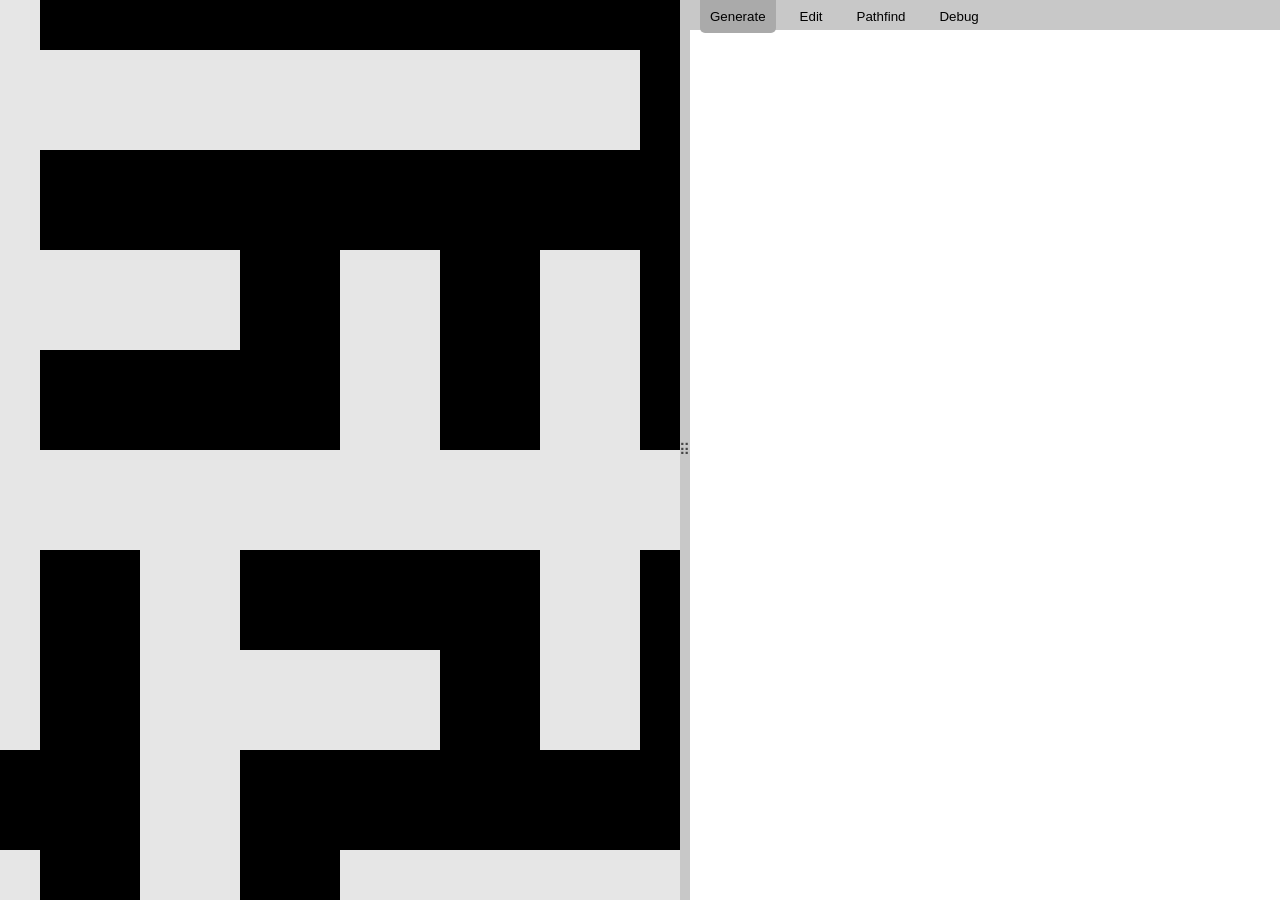
<file: index.html>
<!DOCTYPE HTML>
<html>

<head>
    <title>Infinite Maze Generator</title>
    <link rel="stylesheet" href="styles.css">

    <script src="util/canvas.js" defer></script>
    <script src="util/mouse-tracker.js" defer></script>
    <script src="util/util.js" defer></script>

    <script src="cam.js" defer></script>
    <script src="infinite-maze.js" defer></script>
    <script src="bitmask.js" defer></script>

    <script src="ui.js" defer></script>

    <script src="index.js" defer></script>
</head>

<body>
    <div id="ui-container">
        <script>
            function init() {
                try {
                    initialize();
                } catch (err) {
                    window.setTimeout(init, 100);
                }
            }
            // why did i do this
            // gotta be a better way

            fetch("ui.html")
                .then(response => response.text())
                .then(data => {
                    document.getElementById("ui-container").innerHTML = data;
                    init();
                });
        </script>
    </div>

    <canvas id="canvas"></canvas>
    <canvas id="pathfind-canvas"></canvas>
</body>

</html>
</file>
<file: styles.css>
:root {
    --light1: rgb(255, 255, 255);
    --light2: rgb(240, 240, 240);
    --light3: rgb(200, 200, 200);
    --light4: rgb(170, 170, 170);
    --dark1: rgb(0, 0, 0);
    --dark2: rgb(70, 70, 70);
}

body {
    overflow: hidden;
    margin: 0;
}

canvas {
    position: absolute;
}

#ui-container {
    position: absolute;
    z-index: 1000;
    right: 0;
    width: 600px;
    user-select: none;
}

#ui-drag-button {
    position: absolute;
    width: 10px;
    padding: 0;
    height: 100vh;
    background-color: transparent;
    border-style: none;
    cursor: ew-resize;
}

#ui-drag-button span {
    font-size: 15px;
    margin-left: -1px;
    color: var(--dark2);
}

#ui-content {
    background-color: var(--light1);
    height: 100vh;
    border-color: var(--light3);
    border-style: solid;
    border-width: 0 0 0 10px;
    overflow: auto;
}

#panel-controls {
    height: 30px;
    background-color: var(--light3);
    width: 100%;
    margin-bottom: 3px;
}

#panel-controls button {
    background-color: transparent;
    border: none;
    cursor: pointer;
    height: 100%;
    margin-left: 10px;
    padding: 0px 10px;
}

#panel-controls button[selected=true] {
    background-color: var(--light4);
    height: calc(100% + 3px);
    border-radius: 0px 0px 5px 5px;
}

.panel {
    padding: 10px;
}
</file>
